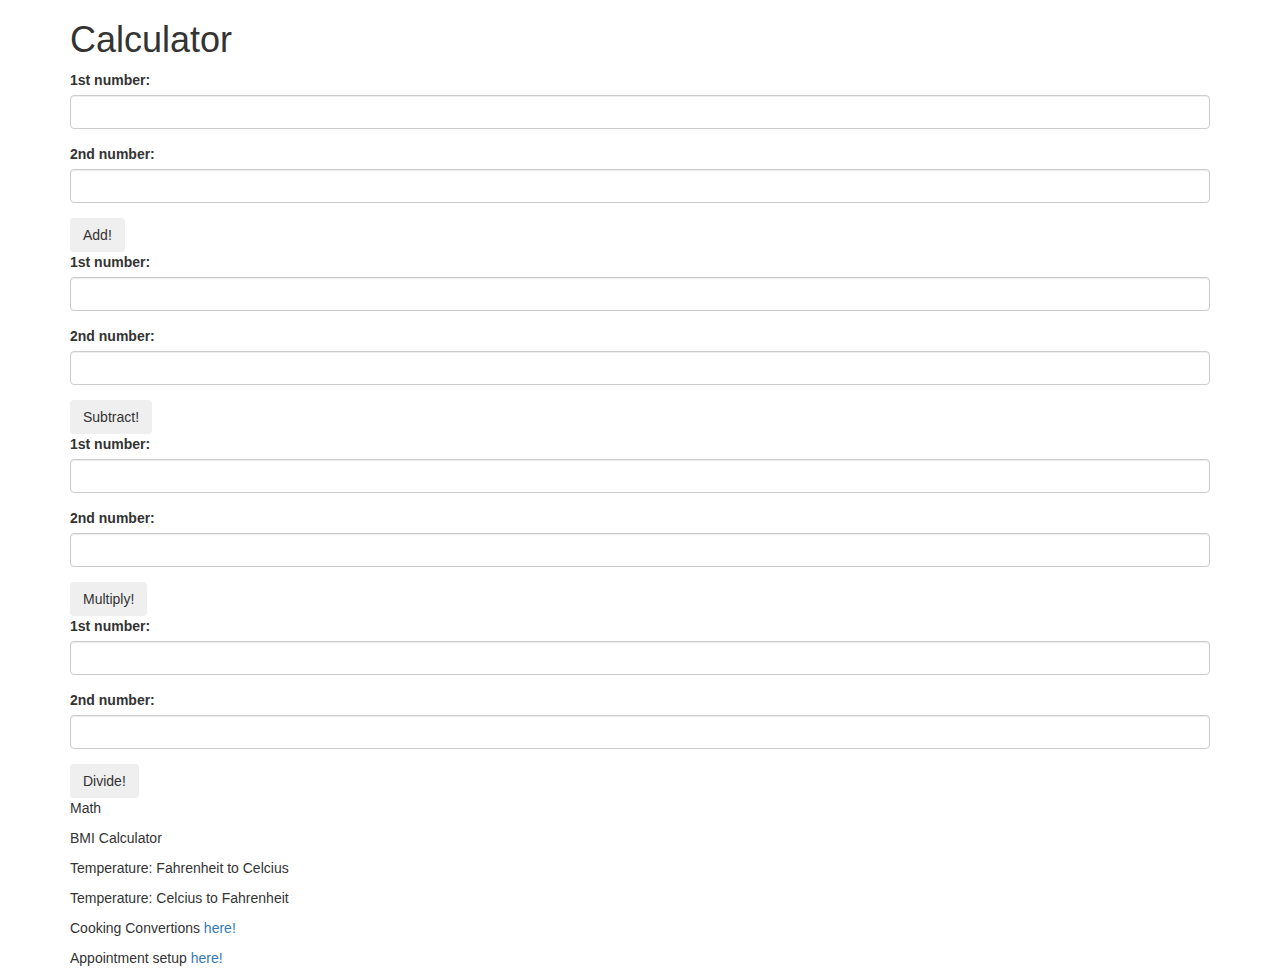
<file: index.html>
<!DOCTYPE html>
<html>
  <head>
    <meta charset="utf-8">
    <title>Calculator</title>
    <link rel="stylesheet" href="css/bootstrap.css">
    <link rel="stylesheet" href="css/styles.css">
    <script src="js/jquery-3.3.1.js"></script>
    <script src="js/scripts.js"></script>
  </head>
  <body>

    <div class="container">
      <h1>Calculator</h1>
    <form id="add">
        <div class="form-group">
          <label for="add1">1st number:</label>
          <input id="add1" class="form-control" type="text">
        </div>
        <div class="form-group">
          <label for="add2">2nd number:</label>
          <input id="add2" class="form-control" type="text">
        </div>
        <button type="submit" class="btn">Add!</button>
    </form>
    <div id="output1">
    </div>

    <form id="sub">
        <div class="form-group">
          <label for="sub1">1st number:</label>
          <input id="sub1" class="form-control" type="text">
        </div>
        <div class="form-group">
          <label for="sub2">2nd number:</label>
          <input id="sub2" class="form-control" type="text">
        </div>
        <button type="submit" class="btn">Subtract!</button>
    </form>
    <div id="output2">
    </div>

    <form id="mult">
        <div class="form-group">
          <label for="mult1">1st number:</label>
          <input id="mult1" class="form-control" type="text">
        </div>
        <div class="form-group">
          <label for="mult2">2nd number:</label>
          <input id="mult2" class="form-control" type="text">
        </div>
        <button type="submit" class="btn">Multiply!</button>
    </form>
    <div id="output3">
    </div>

    <form id="divide">
      <div class="form-group">
        <label for="divide1">1st number:</label>
        <input id="divide1" class="form-control" type="text">
      </div>
      <div class="form-group">
        <label for="divide2">2nd number:</label>
        <input id="divide2" class="form-control" type="text">
      </div>
      <button type="submit" class="btn">Divide!</button>
    </form>
    <div id="output4">
    </div>

    <p id="math">Math</p>
    <p id="bmi">BMI Calculator</p>
    <p id="tempf2c">Temperature: Fahrenheit to Celcius</p>
    <p id="tempc2f">Temperature: Celcius to Fahrenheit</p>
    </ul>
    <p>Cooking Convertions <a href="cooking.html">here!</a></p>
    <p>Appointment setup <a href="appointments.html">here!</a></p>
  </div>
  </body>
</html>
</file>
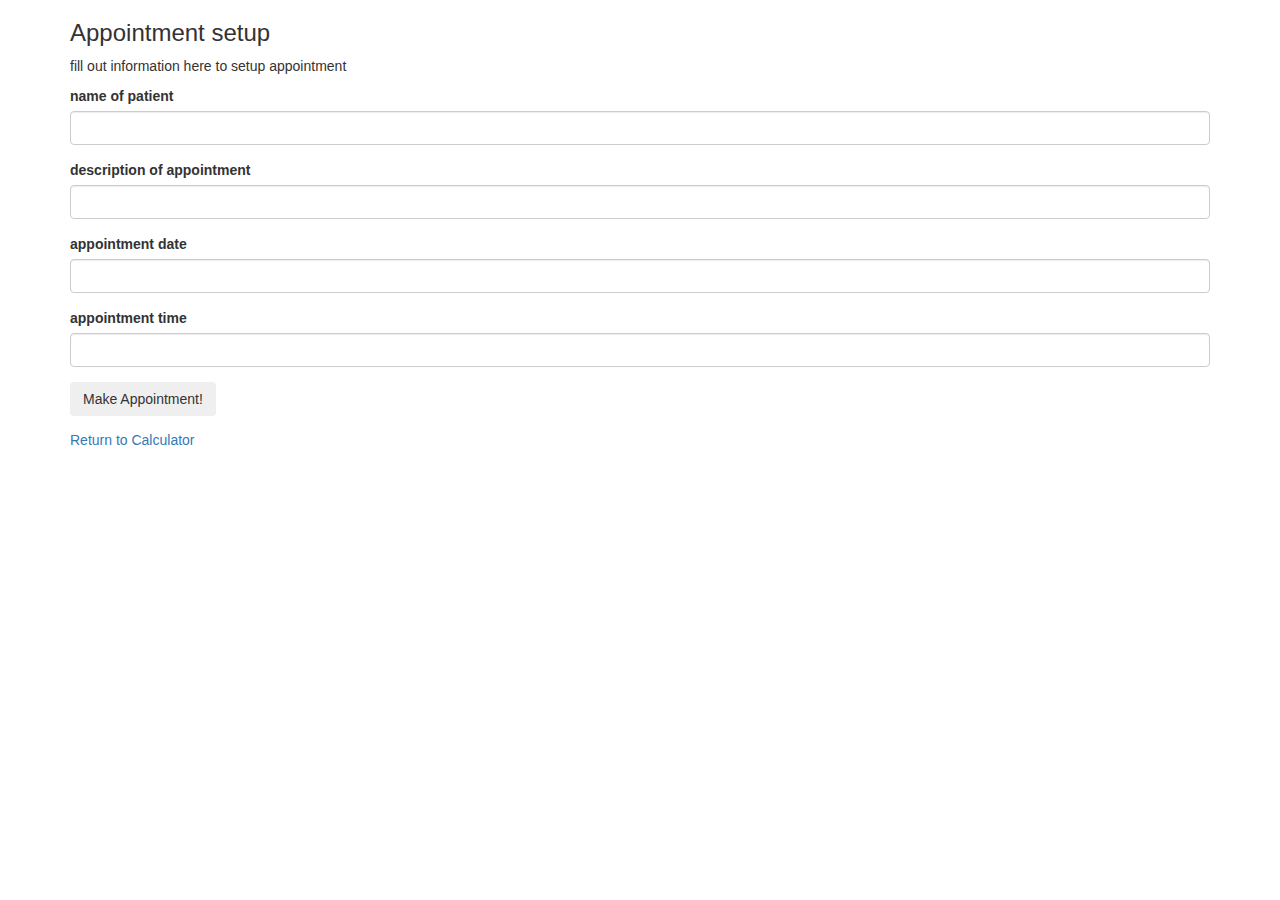
<file: appointments.html>
<html>
  <head>
    <meta charset="utf-8">
    <link rel="stylesheet" href="css/bootstrap.css">
    <link rel="stylesheet" href="css/styles.css">
    <script src="js/jquery-3.3.1.js"></script>
    <script src="js/scripts.js"></script>
    <title>Appointments</title>
  </head>
  <body>
  <div class="container">
    <h3>Appointment setup</h3>
    <p>fill out information here to setup appointment </p>

    <form id="appointment">
        <div class="form-group">
          <label for="name1">name of patient</label>
          <input id="name1" class="form-control" type="text">
        </div>
        <div class="form-group">
          <label for="DoA1">description of appointment</label>
          <input id="DoA1" class="form-control" type="text">
        </div>
        <div class="form-group">
          <label for="date1">appointment date</label>
          <input id="date1" class="form-control" type="text">
        </div>
        <div class="form-group">
          <label for="time1">appointment time</label>
          <input id="time1" class="form-control" type="text">
        </div>
        <button type="submit" class="btn">Make Appointment!</button>
    </form>
    <div id="output8">
    </div>

  <div id="appointment-modal" tabindex="-1" role="dialog">
  <div class="modal-dialog" role="document">
    <div class="modal-content">
      <div class="modal-header">
        <h5 class="modal-title">Appointment Made!</h5>
        </button>
      </div>
      <div class="modal-body">
        <p id="name"></p>
        <p id="DoA"></p>
        <p id="date"></p>
        <p id="time"></p>

      </div>
      <div class="modal-footer">
        <button type="button" class="btn btn-primary">Sounds Good!</button>
      </div>
    </div>
  </div>
</div>



    <p><a href="index.html">Return to Calculator</a></p>
  </div>
  </body>
</html>
</file>
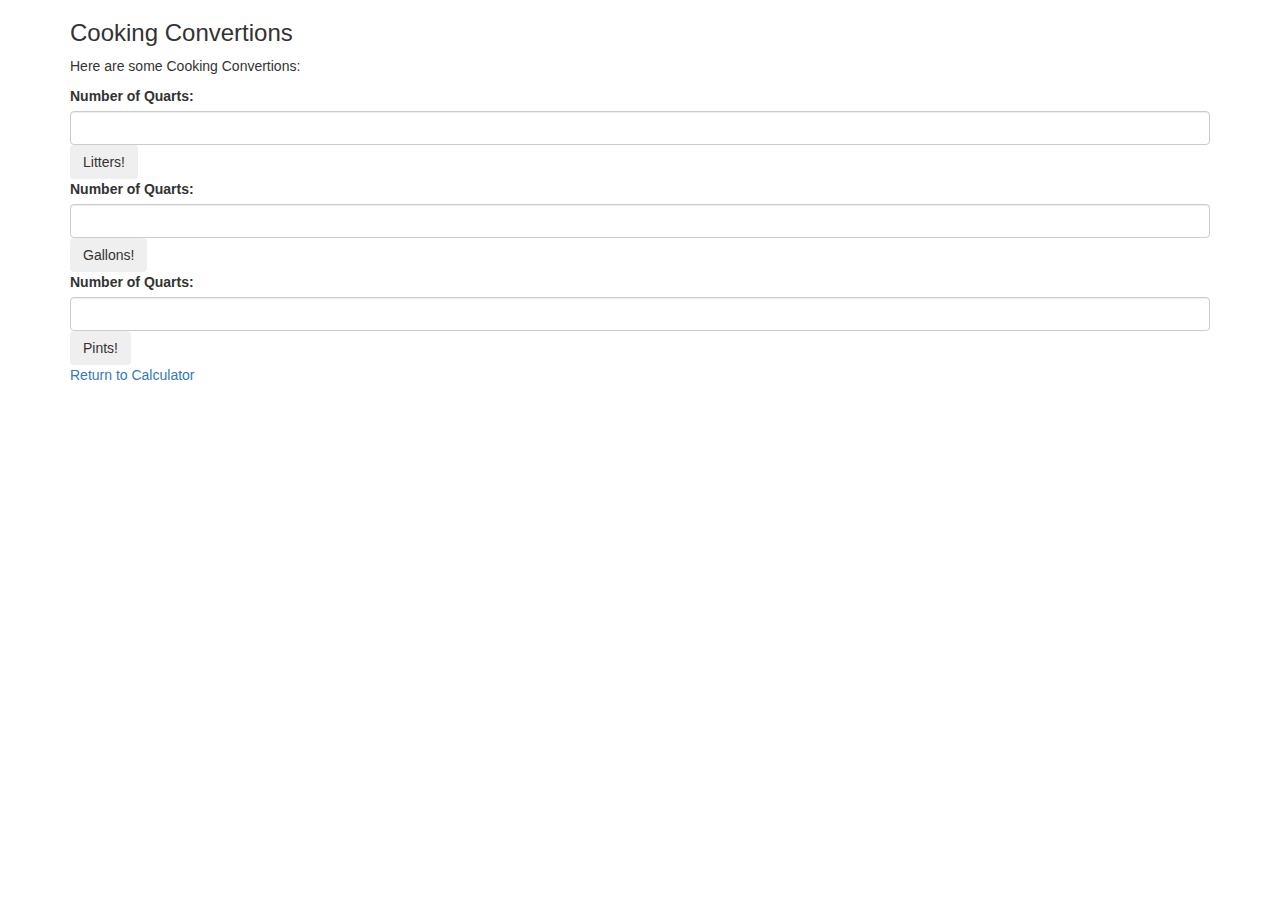
<file: cooking.html>
<!DOCTYPE html>
<html>
  <head>
    <meta charset="utf-8">
    <link rel="stylesheet" href="css/bootstrap.css">
    <link rel="stylesheet" href="css/styles.css">
    <script src="js/jquery-3.3.1.js"></script>
    <script src="js/scripts.js"></script>
    <title>Cooking Convertions</title>
  </head>
  <body>
  <div class="container">
    <h3>Cooking Convertions</h3>
    <p>Here are some Cooking Convertions: </p>
    <form id="quarts2liters">
        <div class="form-group">
          <label for="quarts2liters1">Number of Quarts:</label>
          <input id="quarts2liters1" class="form-control" type="text">
        <button type="submit" class="btn">Litters!</button>
    </form>
    <div id="output5">
    </div>

    <form id="quarts2qallons">
        <div class="form-group">
          <label for="quarts2qallons1">Number of Quarts:</label>
          <input id="quarts2qallons1" class="form-control" type="text">
        <button type="submit" class="btn">Gallons!</button>
    </form>
    <div id="output6">
    </div>

    <form id="quarts2pints">
        <div class="form-group">
          <label for="quarts2pints1">Number of Quarts:</label>
          <input id="quarts2pints1" class="form-control" type="text">
        <button type="submit" class="btn">Pints!</button>
    </form>
    <div id="output7">
    </div>

    <p><a href="index.html">Return to Calculator</a></p>
  </div>
  </body>
</html>
</file>
<file: css/styles.css>
#appointment-modal{
  display: none;
}
</file>
